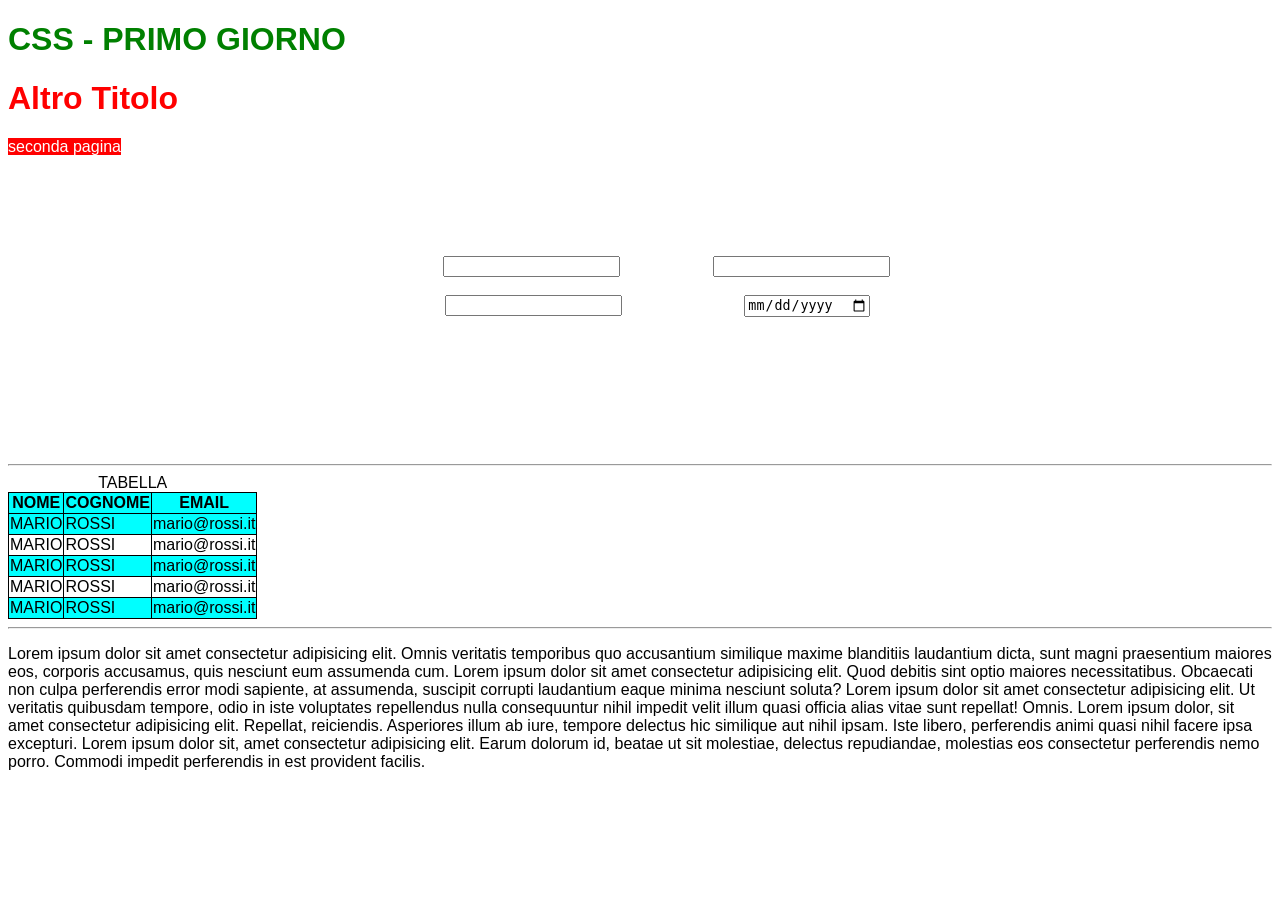
<file: index.html>
<!DOCTYPE html>
<html lang="it">

<head>
    <meta charset="UTF-8">
    <meta name="viewport" content="width=device-width, initial-scale=1.0">
    <title>Giorno 1 - CSS</title>
    <link rel="stylesheet" type="text/css" href="assets/assets\css/style.css">
</head>


<body>
    <h1 style="color: green;">CSS - PRIMO GIORNO</h1>
    <h1>Altro Titolo</h1>
    <a href="seconda.html">seconda pagina</a>

    <form>
        <label for="name">NOME</label>
        <input type="text" name="name" id="name">
        <label for="surname">COGNOME</label>
        <input type="text" name="surname" id="surname"> <br /><br />
        <label for="eta">ETA</label>
        <input type="text" name="email" id="email">
        <label for="startdate">DATA DI INIZIO</label>
        <input type="date" name="startdate" id="startdate">
    </form>

    <hr />

    <table>
        <thead>
        <caption>TABELLA</caption>

            <tr>
                <th>NOME</th>
                <th>COGNOME</th>
                <th>EMAIL</th>
            </tr>
        </thead>

        <tbody>
            <tr>
                <td>MARIO</td>
                <td>ROSSI</td>
                <td>mario@rossi.it</td>
            </tr>
            <tr>
                <td>MARIO</td>
                <td>ROSSI</td>
                <td>mario@rossi.it</td>
            </tr>
            <tr>
                <td>MARIO</td>
                <td>ROSSI</td>
                <td>mario@rossi.it</td>
            </tr>
            <tr>
                <td>MARIO</td>
                <td>ROSSI</td>
                <td>mario@rossi.it</td>
            </tr>
            <tr>
                <td>MARIO</td>
                <td>ROSSI</td>
                <td>mario@rossi.it</td>
            </tr>
        </tbody>
    </table>

    <hr />

    <footer>
        <p>
            Lorem ipsum dolor sit amet consectetur adipisicing elit. Omnis veritatis temporibus quo accusantium similique maxime blanditiis laudantium dicta, sunt magni praesentium maiores eos, corporis accusamus, quis nesciunt eum assumenda cum. Lorem ipsum dolor sit amet consectetur adipisicing elit. Quod debitis sint optio maiores necessitatibus. Obcaecati non culpa perferendis error modi sapiente, at assumenda, suscipit corrupti laudantium eaque minima nesciunt soluta? Lorem ipsum dolor sit amet consectetur adipisicing elit. Ut veritatis quibusdam tempore, odio in iste voluptates repellendus nulla consequuntur nihil impedit velit illum quasi officia alias vitae sunt repellat! Omnis. Lorem ipsum dolor, sit amet consectetur adipisicing elit. Repellat, reiciendis. Asperiores illum ab iure, tempore delectus hic similique aut nihil ipsam. Iste libero, perferendis animi quasi nihil facere ipsa excepturi. Lorem ipsum dolor sit, amet consectetur adipisicing elit. Earum dolorum id, beatae ut sit molestiae, delectus repudiandae, molestias eos consectetur perferendis nemo porro. Commodi impedit perferendis in est provident facilis.
        </p>
    </footer>
</body>

</html>
</file>
